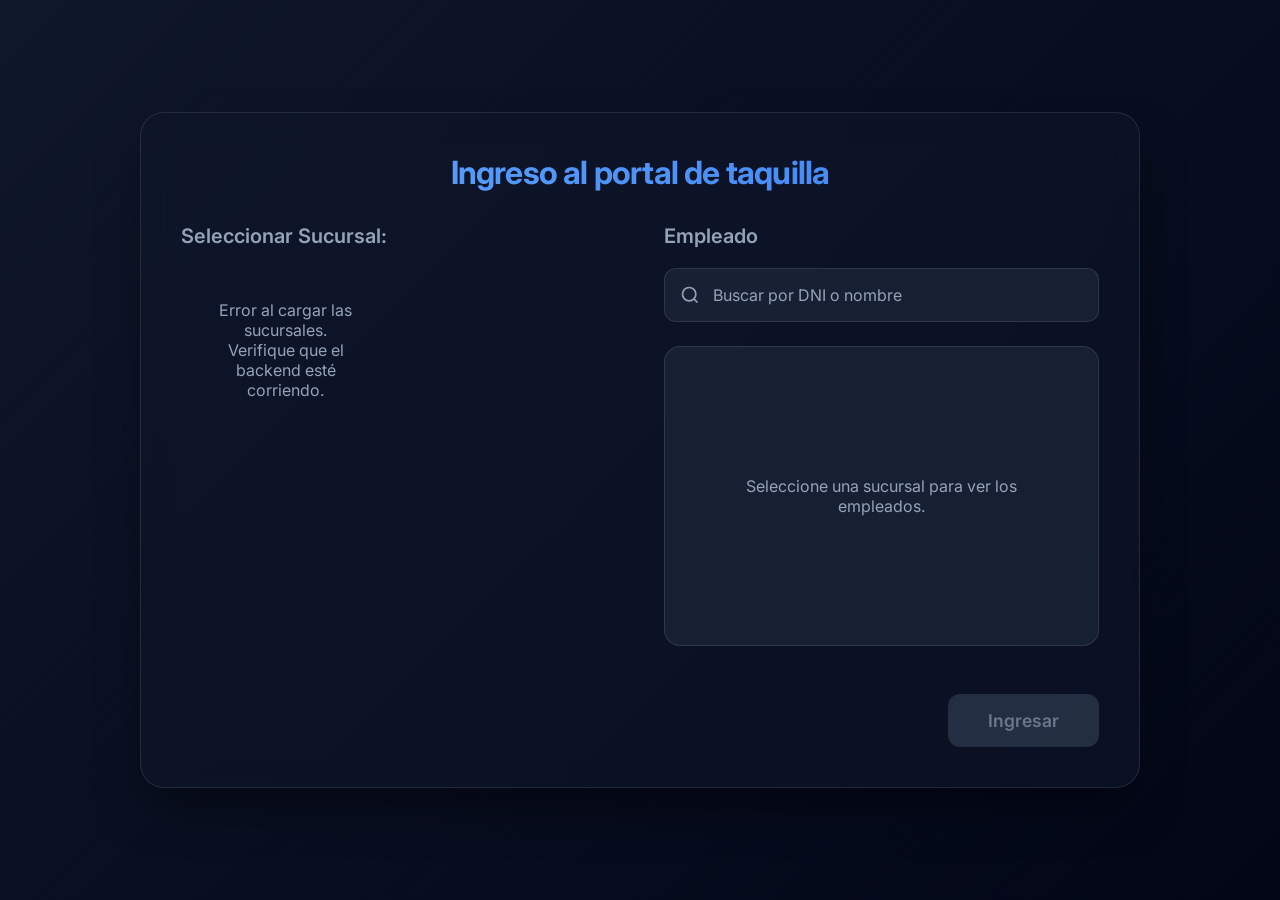
<file: frontend/index.html>
<!DOCTYPE html>
<html lang="es">
<head>
    <meta charset="UTF-8">
    <meta name="viewport" content="width=device-width, initial-scale=1.0">
    <title>Portal de Taquilla</title>
    <link href="https://fonts.googleapis.com/css2?family=Inter:wght@400;500;600;700&display=swap" rel="stylesheet">
    <link rel="stylesheet" href="css/style.css">
</head>
<body>
    <div class="app-container">
        <header class="app-header">
            <h1>Ingreso al portal de taquilla</h1>
        </header>
        
        <main class="app-main">
            <!-- Left Side: Sucursales -->
            <section class="branches-section">
                <h2>Seleccionar Sucursal:</h2>
                <div class="branches-grid" id="branchesGrid">
                    <!-- Cards will be dynamically inserted here -->
                </div>
            </section>
            
            <!-- Right Side: Empleados -->
            <section class="employees-section">
                <h2>Empleado</h2>
                <div class="search-container">
                    <input type="text" id="searchInput" placeholder="Buscar por DNI o nombre" autocomplete="off">
                    <svg class="search-icon" viewBox="0 0 24 24" fill="none" stroke="currentColor" stroke-width="2"><circle cx="11" cy="11" r="8"></circle><line x1="21" y1="21" x2="16.65" y2="16.65"></line></svg>
                </div>
                
                <div class="employees-list" id="employeesList">
                    <div class="empty-state">Seleccione una sucursal para ver los empleados.</div>
                </div>
            </section>
        </main>
        
        <footer class="app-footer">
            <button id="btnIngresar" class="btn-primary" disabled>Ingresar</button>
        </footer>
    </div>

    <script src="js/app.js"></script>
</body>
</html>
</file>
<file: frontend/css/style.css>
:root {
    --bg-color: #0f172a;
    --card-bg: rgba(30, 41, 59, 0.7);
    --card-border: rgba(255, 255, 255, 0.1);
    --card-hover: rgba(51, 65, 85, 0.9);
    --primary-color: #3b82f6;
    --primary-hover: #2563eb;
    --text-main: #f8fafc;
    --text-muted: #94a3b8;
    --error-color: #ef4444;
}

* {
    box-sizing: border-box;
    margin: 0;
    padding: 0;
}

body {
    font-family: 'Inter', sans-serif;
    background: linear-gradient(135deg, var(--bg-color) 0%, #020617 100%);
    color: var(--text-main);
    min-height: 100vh;
    display: flex;
    justify-content: center;
    align-items: center;
    padding: 2rem;
}

/* Glassmorphism Container */
.app-container {
    background: rgba(15, 23, 42, 0.6);
    backdrop-filter: blur(16px);
    -webkit-backdrop-filter: blur(16px);
    border: 1px solid var(--card-border);
    border-radius: 24px;
    padding: 2.5rem;
    width: 100%;
    max-width: 1000px;
    box-shadow: 0 25px 50px -12px rgba(0, 0, 0, 0.5);
    display: flex;
    flex-direction: column;
    gap: 2rem;
}

.app-header h1 {
    font-size: 2rem;
    font-weight: 700;
    text-align: center;
    letter-spacing: -0.025em;
    background: linear-gradient(to right, #60a5fa, #3b82f6);
    -webkit-background-clip: text;
    -webkit-text-fill-color: transparent;
}

.app-main {
    display: grid;
    grid-template-columns: 1fr 1fr;
    gap: 3rem;
}

@media (max-width: 768px) {
    .app-main {
        grid-template-columns: 1fr;
    }
}

h2 {
    font-size: 1.25rem;
    font-weight: 600;
    margin-bottom: 1.25rem;
    color: var(--text-muted);
}

/* Branches Grid */
.branches-grid {
    display: grid;
    grid-template-columns: 1fr 1fr;
    gap: 1rem;
}

.branch-card {
    position: relative;
    cursor: pointer;
}

.branch-card input[type="radio"] {
    position: absolute;
    opacity: 0;
}

.branch-card .card-content {
    background: var(--card-bg);
    border: 2px solid var(--card-border);
    border-radius: 16px;
    padding: 1.5rem 1rem;
    text-align: center;
    transition: all 0.3s ease;
    font-weight: 500;
}

.branch-card:hover .card-content {
    background: var(--card-hover);
    transform: translateY(-2px);
}

.branch-card input[type="radio"]:checked + .card-content {
    border-color: var(--primary-color);
    background: rgba(59, 130, 246, 0.1);
    box-shadow: 0 0 15px rgba(59, 130, 246, 0.3);
}

/* Search Bar */
.search-container {
    position: relative;
    margin-bottom: 1.5rem;
}

.search-container input {
    width: 100%;
    background: var(--card-bg);
    border: 1px solid var(--card-border);
    border-radius: 12px;
    padding: 1rem 1rem 1rem 3rem;
    color: var(--text-main);
    font-family: 'Inter', sans-serif;
    font-size: 1rem;
    outline: none;
    transition: border-color 0.3s ease;
}

.search-container input:focus {
    border-color: var(--primary-color);
}

.search-container input::placeholder {
    color: var(--text-muted);
}

.search-icon {
    position: absolute;
    left: 1rem;
    top: 50%;
    transform: translateY(-50%);
    width: 20px;
    height: 20px;
    color: var(--text-muted);
}

/* Employees List */
.employees-list {
    background: var(--card-bg);
    border: 1px solid var(--card-border);
    border-radius: 16px;
    height: 300px;
    overflow-y: auto;
    padding: 0.5rem;
}

.employees-list::-webkit-scrollbar {
    width: 6px;
}

.employees-list::-webkit-scrollbar-thumb {
    background: var(--card-hover);
    border-radius: 4px;
}

.employee-item {
    padding: 1rem;
    border-radius: 12px;
    margin-bottom: 0.5rem;
    cursor: pointer;
    transition: background 0.2s ease;
    display: flex;
    align-items: center;
    gap: 1rem;
}

.employee-item:hover {
    background: var(--card-hover);
}

.employee-item.selected {
    background: rgba(59, 130, 246, 0.15);
    border: 1px solid rgba(59, 130, 246, 0.3);
}

.employee-avatar {
    width: 40px;
    height: 40px;
    background: var(--primary-color);
    border-radius: 50%;
    display: flex;
    justify-content: center;
    align-items: center;
    font-weight: 600;
    font-size: 1.2rem;
}

.employee-info {
    display: flex;
    flex-direction: column;
}

.employee-name {
    font-weight: 600;
}

.employee-dni {
    font-size: 0.85rem;
    color: var(--text-muted);
}

.empty-state {
    height: 100%;
    display: flex;
    justify-content: center;
    align-items: center;
    color: var(--text-muted);
    text-align: center;
    padding: 2rem;
}

/* Footer Button */
.app-footer {
    display: flex;
    justify-content: flex-end;
    margin-top: 1rem;
}

.btn-primary {
    background: var(--primary-color);
    color: white;
    border: none;
    border-radius: 12px;
    padding: 1rem 2.5rem;
    font-size: 1.1rem;
    font-weight: 600;
    font-family: 'Inter', sans-serif;
    cursor: pointer;
    transition: all 0.3s ease;
}

.btn-primary:hover:not(:disabled) {
    background: var(--primary-hover);
    transform: translateY(-2px);
    box-shadow: 0 10px 15px -3px rgba(59, 130, 246, 0.4);
}

.btn-primary:disabled {
    background: var(--card-hover);
    color: var(--text-muted);
    cursor: not-allowed;
    opacity: 0.7;
}

/* ==========================================================================
   DASHBOARD STYLES (PREMIUM GLASSMORPHISM)
   ========================================================================== */

.dashboard-container {
    max-width: 1200px;
    padding: 3rem;
    gap: 2.5rem;
}

/* Dashboard Header */
.dashboard-header {
    display: flex;
    justify-content: space-between;
    align-items: center;
    border-bottom: 1px solid var(--card-border);
    padding-bottom: 2rem;
    gap: 1.5rem;
}

@media (max-width: 768px) {
    .dashboard-header {
        flex-direction: column;
        align-items: flex-start;
    }
    .branch-badge {
        align-self: flex-start;
    }
}

.user-greeting-box {
    display: flex;
    align-items: center;
    gap: 1.25rem;
}

.user-avatar {
    width: 56px;
    height: 56px;
    background: linear-gradient(135deg, var(--primary-color) 0%, #1e40af 100%);
    border-radius: 50%;
    display: flex;
    justify-content: center;
    align-items: center;
    font-weight: 700;
    font-size: 1.4rem;
    color: white;
    box-shadow: 0 8px 16px rgba(59, 130, 246, 0.3);
    border: 2px solid rgba(255, 255, 255, 0.1);
}

.user-info {
    display: flex;
    flex-direction: column;
}

.welcome-text {
    font-size: 0.85rem;
    text-transform: uppercase;
    letter-spacing: 0.1em;
    color: var(--text-muted);
    font-weight: 600;
}

.dashboard-header h1 {
    font-size: 1.75rem;
    font-weight: 700;
    color: var(--text-main);
    line-height: 1.2;
    margin: 0.25rem 0;
}

.user-dni {
    font-size: 0.85rem;
    color: var(--text-muted);
}

/* Branch Badge */
.branch-badge {
    display: flex;
    align-items: center;
    gap: 0.75rem;
    background: rgba(59, 130, 246, 0.1);
    border: 1px solid rgba(59, 130, 246, 0.3);
    border-radius: 9999px;
    padding: 0.75rem 1.5rem;
    font-weight: 600;
    color: #60a5fa;
    box-shadow: 0 4px 12px rgba(59, 130, 246, 0.05);
}

.branch-icon {
    width: 20px;
    height: 20px;
    color: #60a5fa;
}

/* Dashboard Controls & Action Bar */
.dashboard-controls {
    display: flex;
    justify-content: space-between;
    align-items: center;
    gap: 1.5rem;
}

@media (max-width: 768px) {
    .dashboard-controls {
        flex-direction: column;
        align-items: stretch;
    }
    .btn-add-sale {
        width: 100%;
        justify-content: center;
    }
}

.controls-title-group {
    display: flex;
    align-items: center;
    gap: 1.5rem;
}

@media (max-width: 600px) {
    .controls-title-group {
        flex-direction: column;
        align-items: flex-start;
        gap: 1rem;
    }
}

.controls-actions-group {
    display: flex;
    align-items: center;
    gap: 0.75rem;
}

.controls-title-group h2 {
    font-size: 1.5rem;
    font-weight: 700;
    color: var(--text-main);
    margin-bottom: 0;
}

/* Secondary Button (Volver Atrás) */
.btn-secondary {
    background: transparent;
    color: var(--text-main);
    border: 1px solid var(--card-border);
    border-radius: 12px;
    padding: 0.75rem 1.5rem;
    font-size: 0.95rem;
    font-weight: 600;
    font-family: 'Inter', sans-serif;
    cursor: pointer;
    display: flex;
    align-items: center;
    gap: 0.5rem;
    transition: all 0.3s ease;
}

.btn-secondary:hover {
    background: rgba(255, 255, 255, 0.05);
    border-color: var(--text-muted);
}

.btn-icon {
    width: 18px;
    height: 18px;
}

.btn-add-sale {
    display: flex;
    align-items: center;
    gap: 0.5rem;
    padding: 0.85rem 1.75rem;
}

/* Responsive Table Container */
.table-container {
    background: var(--card-bg);
    border: 1px solid var(--card-border);
    border-radius: 16px;
    overflow-x: auto;
    box-shadow: inset 0 0 20px rgba(0, 0, 0, 0.2);
}

.sales-table {
    width: 100%;
    border-collapse: collapse;
    text-align: left;
    min-width: 800px;
}

.sales-table th {
    padding: 1.25rem 1.5rem;
    font-size: 0.8rem;
    font-weight: 700;
    text-transform: uppercase;
    letter-spacing: 0.05em;
    color: var(--text-muted);
    border-bottom: 1.5px solid var(--card-border);
    background: rgba(15, 23, 42, 0.4);
}

.sales-table td {
    padding: 1.25rem 1.5rem;
    font-size: 0.95rem;
    border-bottom: 1px solid rgba(255, 255, 255, 0.05);
    color: var(--text-main);
    transition: background-color 0.2s ease;
}

.sales-table tbody tr {
    transition: background-color 0.2s ease;
}

.sales-table tbody tr:hover {
    background-color: rgba(255, 255, 255, 0.02);
}

.sales-table tbody tr:last-child td {
    border-bottom: none;
}

/* Badges & Cell Specialties */
.badge-time {
    background: rgba(139, 92, 246, 0.15);
    border: 1px solid rgba(139, 92, 246, 0.3);
    color: #a78bfa;
    padding: 0.35rem 0.75rem;
    border-radius: 8px;
    font-size: 0.85rem;
    font-weight: 600;
}

.badge-payment {
    padding: 0.35rem 0.75rem;
    border-radius: 8px;
    font-size: 0.85rem;
    font-weight: 600;
    text-transform: uppercase;
}

.badge-payment.tarjeta {
    background: rgba(16, 185, 129, 0.15);
    border: 1px solid rgba(16, 185, 129, 0.3);
    color: #34d399;
}

.badge-payment.efectivo {
    background: rgba(245, 158, 11, 0.15);
    border: 1px solid rgba(245, 158, 11, 0.3);
    color: #fbbf24;
}

.td-date {
    color: var(--text-muted) !important;
}

.td-total {
    color: #60a5fa !important;
}

.font-semibold {
    font-weight: 600;
}

/* Loading & Error States */
.table-loading {
    display: flex;
    flex-direction: column;
    align-items: center;
    justify-content: center;
    padding: 4rem 2rem;
    gap: 1rem;
    color: var(--text-muted);
    font-weight: 500;
}

.spinner {
    width: 40px;
    height: 40px;
    border: 3px solid rgba(59, 130, 246, 0.1);
    border-top-color: var(--primary-color);
    border-radius: 50%;
    animation: spin 1s linear infinite;
}

@keyframes spin {
    to { transform: rotate(360deg); }
}

.table-error {
    text-align: center;
    padding: 4rem 2rem;
    color: var(--error-color);
    font-weight: 600;
    font-size: 1.1rem;
}

.error-icon {
    width: 32px;
    height: 32px;
    margin: 0 auto 1rem;
    display: block;
    color: var(--error-color);
}

.text-center {
    text-align: center;
}

.text-error {
    color: #ff6b6b;
}

.dashboard-footer {
    display: flex;
    justify-content: space-between;
    align-items: center;
    border-top: 1px solid var(--card-border);
    padding-top: 1.5rem;
    color: var(--text-muted);
    font-size: 0.85rem;
}

/* ==========================================================================
   MODAL DE REGISTRO DE VENTA
   ========================================================================== */

.hidden {
    display: none !important;
}

/* Overlay */
.modal-overlay {
    position: fixed;
    inset: 0;
    background: rgba(2, 6, 23, 0.85);
    backdrop-filter: blur(6px);
    -webkit-backdrop-filter: blur(6px);
    display: flex;
    align-items: center;
    justify-content: center;
    z-index: 1000;
    padding: 1.5rem;
}

/* Contenedor principal del modal */
.modal-card {
    background: rgba(15, 23, 42, 0.95);
    border: 1px solid var(--card-border);
    border-radius: 20px;
    width: 100%;
    max-width: 640px;
    max-height: 90vh;
    display: flex;
    flex-direction: column;
    box-shadow: 0 20px 40px rgba(0, 0, 0, 0.6);
    overflow: hidden;
}

/* Header del modal */
.modal-header {
    display: flex;
    justify-content: space-between;
    align-items: center;
    padding: 1.5rem 1.75rem;
    border-bottom: 1px solid var(--card-border);
    flex-shrink: 0;
}

.modal-header h3 {
    font-size: 1.1rem;
    font-weight: 600;
    color: var(--text-main);
    margin: 0;
}

.modal-btn-close {
    background: none;
    border: none;
    color: var(--text-muted);
    cursor: pointer;
    font-size: 1.4rem;
    line-height: 1;
    padding: 0.25rem;
    transition: color 0.2s;
    font-family: 'Inter', sans-serif;
}

.modal-btn-close:hover {
    color: var(--text-main);
}

/* Indicador de pasos */
.step-indicator {
    display: flex;
    align-items: center;
    padding: 1rem 1.75rem;
    gap: 0;
    border-bottom: 1px solid var(--card-border);
    flex-shrink: 0;
}

.step-item {
    display: flex;
    align-items: center;
    gap: 0.5rem;
    flex: 1;
}

.step-item:last-child {
    flex: 0;
}

.step-dot {
    width: 26px;
    height: 26px;
    border-radius: 50%;
    border: 1.5px solid var(--card-border);
    display: flex;
    align-items: center;
    justify-content: center;
    font-size: 0.7rem;
    font-weight: 700;
    color: var(--text-muted);
    flex-shrink: 0;
    transition: all 0.3s ease;
}

.step-dot.active {
    border-color: var(--primary-color);
    background: rgba(59, 130, 246, 0.15);
    color: #60a5fa;
}

.step-dot.done {
    border-color: var(--primary-color);
    background: var(--primary-color);
    color: white;
}

.step-label {
    font-size: 0.75rem;
    color: var(--text-muted);
    white-space: nowrap;
    transition: color 0.3s;
}

.step-label.active {
    color: #60a5fa;
}

.step-line {
    flex: 1;
    height: 1px;
    background: var(--card-border);
    margin: 0 0.5rem;
}

/* Cuerpo del modal con scroll */
.modal-body {
    flex: 1;
    overflow-y: auto;
    padding: 1.5rem 1.75rem;
}

.modal-body::-webkit-scrollbar {
    width: 5px;
}

.modal-body::-webkit-scrollbar-thumb {
    background: var(--card-hover);
    border-radius: 4px;
}

/* Footer del modal */
.modal-footer {
    display: flex;
    justify-content: flex-end;
    align-items: center;
    gap: 0.75rem;
    padding: 1.25rem 1.75rem;
    border-top: 1px solid var(--card-border);
    flex-shrink: 0;
}

/* Título de sección dentro del modal */
.step-title {
    font-size: 0.8rem;
    font-weight: 700;
    text-transform: uppercase;
    letter-spacing: 0.07em;
    color: var(--text-muted);
    margin-bottom: 1rem;
}

/* Toggle de tipo de cliente */
.client-toggle {
    display: flex;
    gap: 0.5rem;
    margin-bottom: 1.25rem;
    background: var(--card-bg);
    border: 1px solid var(--card-border);
    border-radius: 10px;
    padding: 4px;
}

.toggle-option {
    flex: 1;
    text-align: center;
    padding: 0.5rem 1rem;
    border-radius: 7px;
    cursor: pointer;
    font-size: 0.875rem;
    font-weight: 500;
    color: var(--text-muted);
    transition: all 0.2s;
    user-select: none;
}

.toggle-option.active {
    background: rgba(59, 130, 246, 0.15);
    color: #60a5fa;
}

/* Campos de formulario */
.form-group {
    margin-bottom: 1.5rem;
}

.form-label {
    display: block;
    font-size: 0.8rem;
    font-weight: 600;
    color: var(--text-muted);
    margin-bottom: 0.4rem;
    text-transform: uppercase;
    letter-spacing: 0.05em;
}

.form-input,
.form-select {
    width: 100%;
    background: var(--card-bg);
    border: 1px solid var(--card-border);
    border-radius: 10px;
    padding: 0.75rem 1rem;
    color: var(--text-main);
    font-family: 'Inter', sans-serif;
    font-size: 0.95rem;
    outline: none;
    transition: border-color 0.2s;
    appearance: none;
}

/* Forms layout */
.form-container {
    background-color: var(--card-bg);
    border-radius: 16px;
    padding: 2.5rem;
    box-shadow: 0 10px 25px rgba(0, 0, 0, 0.4);
    max-width: 600px;
    margin: 2rem auto;
    border: 1px solid var(--card-border);
}

.form-title {
    font-size: 1.35rem;
    font-weight: 600;
    color: var(--text-main);
    margin-bottom: 2rem;
    padding-bottom: 1rem;
    border-bottom: 1px solid var(--card-border);
    display: flex;
    align-items: center;
    gap: 0.75rem;
}

.form-actions {
    display: flex;
    justify-content: flex-end;
    gap: 1rem;
    margin-top: 2.5rem;
    padding-top: 1.5rem;
    border-top: 1px solid var(--card-border);
}

.split-layout {
    display: grid;
    grid-template-columns: 1fr 1fr;
    gap: 2rem;
    margin-top: 2rem;
}

.form-card {
    background: rgba(255, 255, 255, 0.05);
    border: 1px solid rgba(255, 255, 255, 0.1);
    border-radius: 12px;
    padding: 2rem;
}

.table-card {
    background: rgba(255, 255, 255, 0.05);
    border: 1px solid rgba(255, 255, 255, 0.1);
    border-radius: 12px;
    padding: 2rem;
    display: flex;
    flex-direction: column;
}

.table-card h3 {
    margin-top: 0;
    margin-bottom: 1rem;
    color: #fff;
}

.mb-1-5 {
    margin-bottom: 1.5rem !important;
}

.mt-1 {
    margin-top: 1rem !important;
}

.w-100 {
    width: 100% !important;
}

.flex-1 {
    flex: 1 !important;
}

.form-input:focus,
.form-select:focus {
    border-color: var(--primary-color);
}

.form-input::placeholder {
    color: var(--text-muted);
}

.form-select option {
    background: #1e2940;
    color: var(--text-main);
}

.form-select:disabled {
    opacity: 0.5;
    cursor: not-allowed;
}

/* Mensaje de error de campo */
.field-error {
    font-size: 0.8rem;
    color: var(--error-color);
    margin-top: 0.35rem;
    min-height: 1em;
}

/* Grilla de asientos */
.seats-info {
    font-size: 0.85rem;
    color: var(--text-muted);
    margin-bottom: 1rem;
}

.seats-legend {
    display: flex;
    gap: 1.25rem;
    margin-bottom: 1rem;
    flex-wrap: wrap;
}

.seats-legend-item {
    display: flex;
    align-items: center;
    gap: 0.4rem;
    font-size: 0.78rem;
    color: var(--text-muted);
}

.seat-sample {
    width: 14px;
    height: 14px;
    border-radius: 3px;
}

.seat-sample.available {
    border: 1.5px solid var(--primary-color);
    background: transparent;
}

.seat-sample.selected {
    background: var(--primary-color);
    border: 1.5px solid var(--primary-color);
}

.seat-sample.occupied {
    background: rgba(148, 163, 184, 0.15);
    border: 1.5px solid transparent;
}

.seats-grid {
    display: grid;
    gap: 0.4rem;
    margin-bottom: 1rem;
}

.seat-btn {
    width: 100%;
    aspect-ratio: 1;
    border-radius: 4px;
    border: 1.5px solid var(--primary-color);
    background: transparent;
    color: var(--text-muted);
    font-size: 0.6rem;
    font-family: 'Inter', sans-serif;
    font-weight: 600;
    cursor: pointer;
    transition: all 0.15s ease;
    padding: 0;
}

.seat-btn:hover:not(:disabled):not(.seat-selected) {
    background: rgba(59, 130, 246, 0.15);
}

.seat-btn.seat-selected {
    background: var(--primary-color);
    border-color: var(--primary-color);
    color: white;
}

.seat-btn.seat-occupied {
    background: rgba(148, 163, 184, 0.1);
    border-color: transparent;
    color: rgba(148, 163, 184, 0.3);
    cursor: not-allowed;
}

/* Selector de método de pago */
.payment-options {
    display: flex;
    gap: 0.75rem;
    margin-bottom: 1.25rem;
}

.payment-option {
    flex: 1;
    padding: 0.75rem;
    border-radius: 10px;
    border: 1.5px solid var(--card-border);
    background: var(--card-bg);
    color: var(--text-muted);
    font-family: 'Inter', sans-serif;
    font-size: 0.9rem;
    font-weight: 600;
    cursor: pointer;
    text-align: center;
    transition: all 0.2s;
}

.payment-option.active {
    border-color: var(--primary-color);
    background: rgba(59, 130, 246, 0.1);
    color: #60a5fa;
}

/* Resumen readonly */
.sale-summary {
    background: var(--card-bg);
    border: 1px solid var(--card-border);
    border-radius: 10px;
    padding: 1rem 1.25rem;
    display: flex;
    flex-direction: column;
    gap: 0.6rem;
}

.summary-row {
    display: flex;
    justify-content: space-between;
    align-items: center;
    font-size: 0.875rem;
}

.summary-row .s-key {
    color: var(--text-muted);
}

.summary-row .s-val {
    color: var(--text-main);
    font-weight: 500;
    text-align: right;
    max-width: 60%;
}

.summary-row.total-row {
    border-top: 1px solid var(--card-border);
    padding-top: 0.6rem;
    margin-top: 0.2rem;
}

.summary-row.total-row .s-key {
    font-weight: 700;
    color: var(--text-main);
}

.summary-row.total-row .s-val {
    font-size: 1rem;
    font-weight: 700;
    color: #60a5fa;
}

/* Pantalla de éxito */
.success-screen {
    text-align: center;
}

.success-icon {
    width: 48px;
    height: 48px;
    border-radius: 50%;
    background: rgba(16, 185, 129, 0.1);
    border: 1.5px solid rgba(16, 185, 129, 0.4);
    display: flex;
    align-items: center;
    justify-content: center;
    margin: 0 auto 1rem;
}

.success-icon svg {
    width: 24px;
    height: 24px;
    stroke: #34d399;
}

.success-title {
    font-size: 1.1rem;
    font-weight: 700;
    color: var(--text-main);
    margin-bottom: 0.35rem;
}

.success-subtitle {
    font-size: 0.85rem;
    color: var(--text-muted);
    margin-bottom: 1.5rem;
}

/* Lista de tickets generados */
.tickets-list {
    display: flex;
    flex-direction: column;
    gap: 0.75rem;
    text-align: left;
    margin-bottom: 1rem;
}

.ticket-item {
    background: var(--card-bg);
    border: 1px solid var(--card-border);
    border-radius: 10px;
    padding: 0.875rem 1.1rem;
}

.ticket-header {
    display: flex;
    justify-content: space-between;
    align-items: center;
    margin-bottom: 0.5rem;
}

.ticket-id {
    font-size: 0.75rem;
    font-weight: 700;
    color: var(--primary-color);
    letter-spacing: 0.05em;
}

.ticket-seat {
    font-size: 0.75rem;
    font-weight: 700;
    background: rgba(59, 130, 246, 0.1);
    border: 1px solid rgba(59, 130, 246, 0.2);
    color: #60a5fa;
    padding: 0.2rem 0.5rem;
    border-radius: 5px;
}

.ticket-details {
    display: grid;
    grid-template-columns: 1fr 1fr;
    gap: 0.25rem 1rem;
}

.ticket-detail {
    font-size: 0.78rem;
    color: var(--text-muted);
}

.ticket-detail span {
    color: var(--text-main);
    font-weight: 500;
}
</file>
